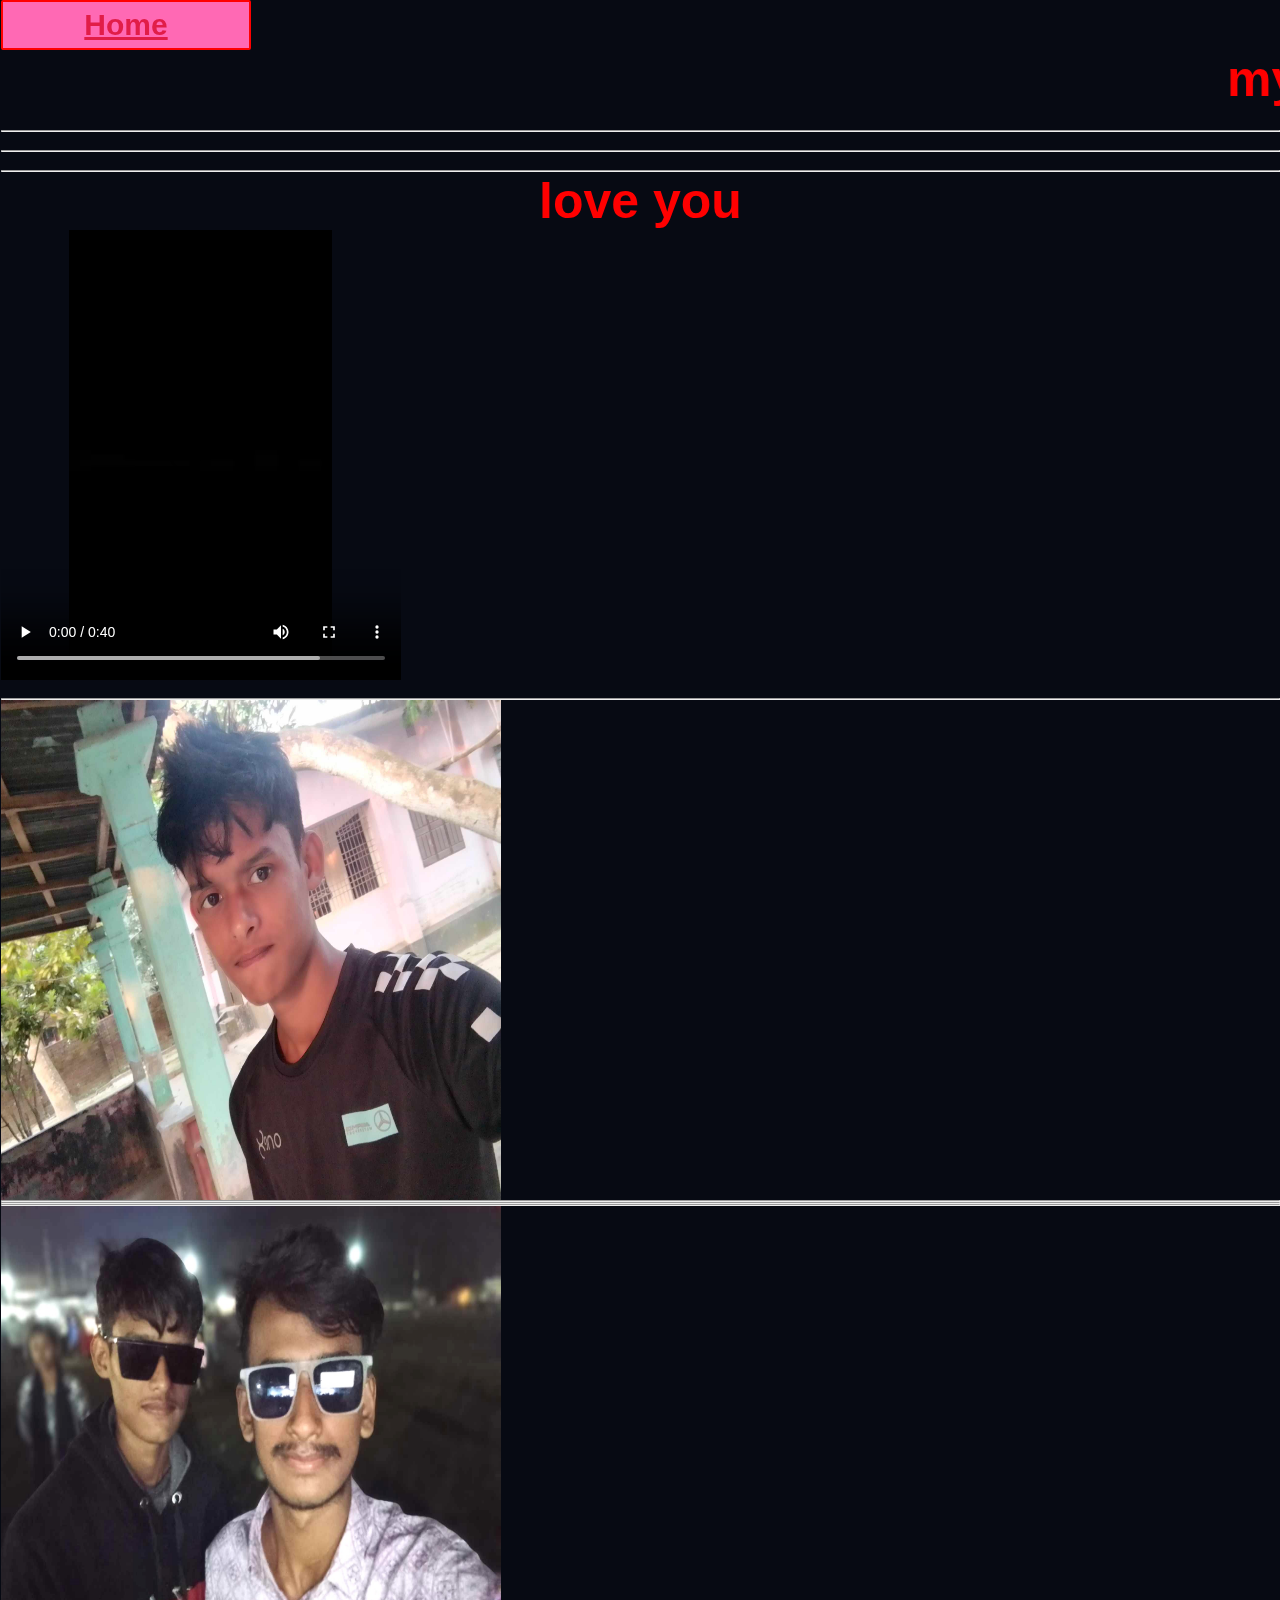
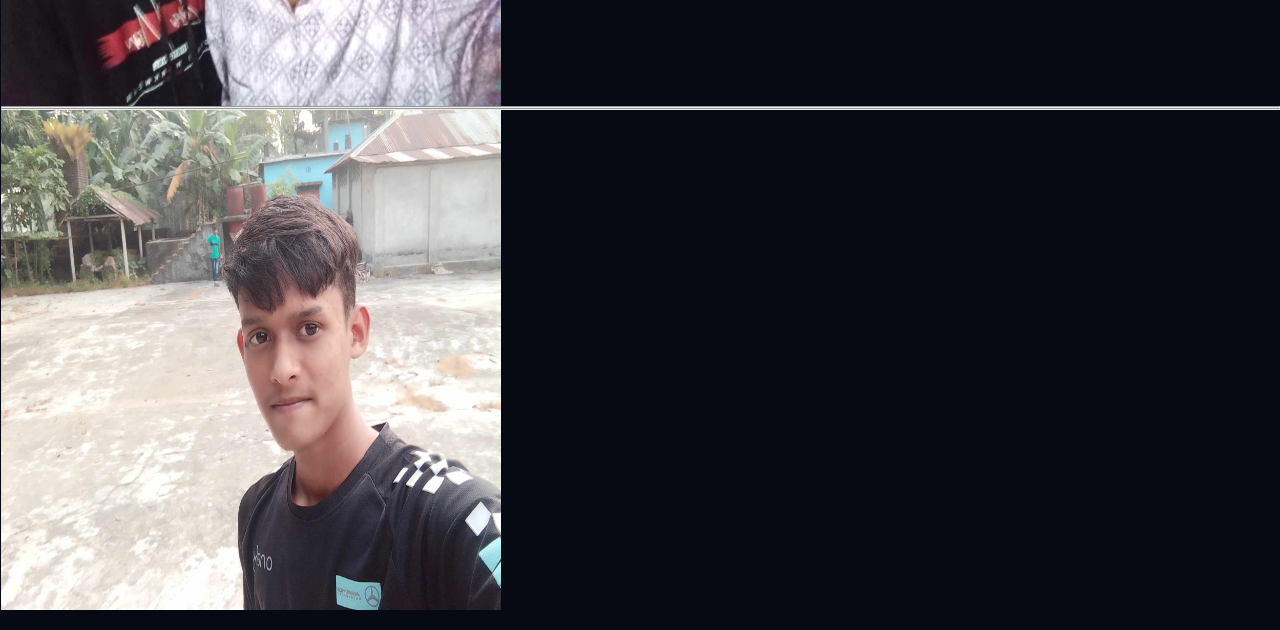
<file: mylo.html>
<!DOCTYPE html>
<html lang="en">
  <head>
    <meta charset="UTF-8" />
    <meta name="viewport" content="width=device-width, initial-scale=1.0" />
    <title>Document</title>
  </head>
  <link rel="stylesheet" href=".//style/style.css" />
  <body>
    <button
      style="
        width: 250px;
        height: 50px;
        font-weight: 900;
        color: blue;
        font-size: 30px;
        background-color: hotpink;
        border-radius: 2px;
        border: 2px solid red;
      "
    >
      <a href=".//index.html">Home</a>
    </button>

    <marquee behavior="round" direction="">
      <h1 class="op">
        my love for me <strong>(^_^)</strong> my love for me
        <strong>(^_^) </strong> my love for me <strong>(^_^)</strong> my love
        for me <strong>(^_^)</strong>
      </h1></marquee
    >

    <br /><br />
    <hr />
    <br />
    <hr />
    <br />
    <hr />
    <h1 class="op">love you</h1>
    <video
      style="height: 450px; width: 400px"
      controls
      src="/img/Messenger.mp4"
    ></video>
    <br />
    <hr />
    <img style="width: 500px; height: 500px" src="./img/ax (1).jpg" alt="" />
    <hr />
    <hr />
    <hr />
    <img style="width: 500px; height: 500px" src="./img/bro.jpg" alt="" />
    <hr />
    <hr />
    <img style="width: 500px; height: 500px" src="./img/ax (4).jpg" alt="" />
  </body>
</html>
</file>
<file: style/style.css>
:root {
  --clr-dark: #070a13;
  --clr-light: #f1f5f9;
  --clr-slate400: #3e5c5b;
  --clr-slate600: #385683;
  --clr-slate800: #000000;
  --clr-rose: #e11d48;
  --clr-indigo: #4f46e5;

  /* size */
  --size-xxs: 0.5rem;
  --size-xs: 0.75rem;
  --size-sm: 0.9rem;
  --size-bash: 1.2rem;
  --size-lg: 1.15rem;
  --size-xl: 1.5rem;
  --size-2xl: 1.875rem;
  --size-3xl: 2rem;
  --size-4xl: 2.25rem;
  --size-5xl: 3rem;
  --size-6xl: 3.6rem;
  --size-7xl: 5rem;
  --size-8xl: 6rem;

  --size-9xl: 8rem;
  --size-10xl: 9rem;
}

* {
  margin: 0;
  line-height: calc(1rem+o.5rem);
}
html {
  scroll-behavior: smooth;
}
.light-mode {
  --clr-light: #070a13;
  --clr-dark: #f1f5f9;
}

body {
  font-family: "Gill Sans", "Gill Sans MT", Calibri, "Trebuchet MS", sans-serif;
  background-color: var(--clr-dark);
  color: var(--clr-light);
}

body::-webkit-scrollbar {
  background-color: transparent;
}
body::-webkit-scrollbar-thumb {
  background: linear-gradient(red, rgb(209, 20, 171), rgb(217, 255, 0));
  border-radius: 20px;
}

button {
  display: inline-block;
  padding: 0;
  border: 0;
  background: none;
  cursor: pointer;
  color: inherit;
}
a {
  color: var(--clr-rose);
}
strong {
  color: var(--clr-indigo);
}
img,
picture,
video,
svg {
  display: block;
  max-width: 100%;
  user-select: none;
}

.fjjoef {
  padding-right: 100%;
  background-color: red;
}
.op {
  font-size: 50px;
  font-family: Impact, Haettenschweiler, "Arial Narrow Bold", sans-serif;
  font-weight: 700;
  text-align: center;
  color: red;
}

.XXX {
  width: 100%;
  height: 50px;
  background-color: rgb(103, 103, 98);
  margin-bottom: 5px;
  color: #1de124;
}

body {
  margin-left: 1px;
  padding-bottom: 20px;
}

.txcu {
  width: 100%;
  padding-left: 45px;
  border-radius: 20px;
  padding-bottom: 9px;
  padding-top: 9px;
  border: solid 1px black;
}
</file>
